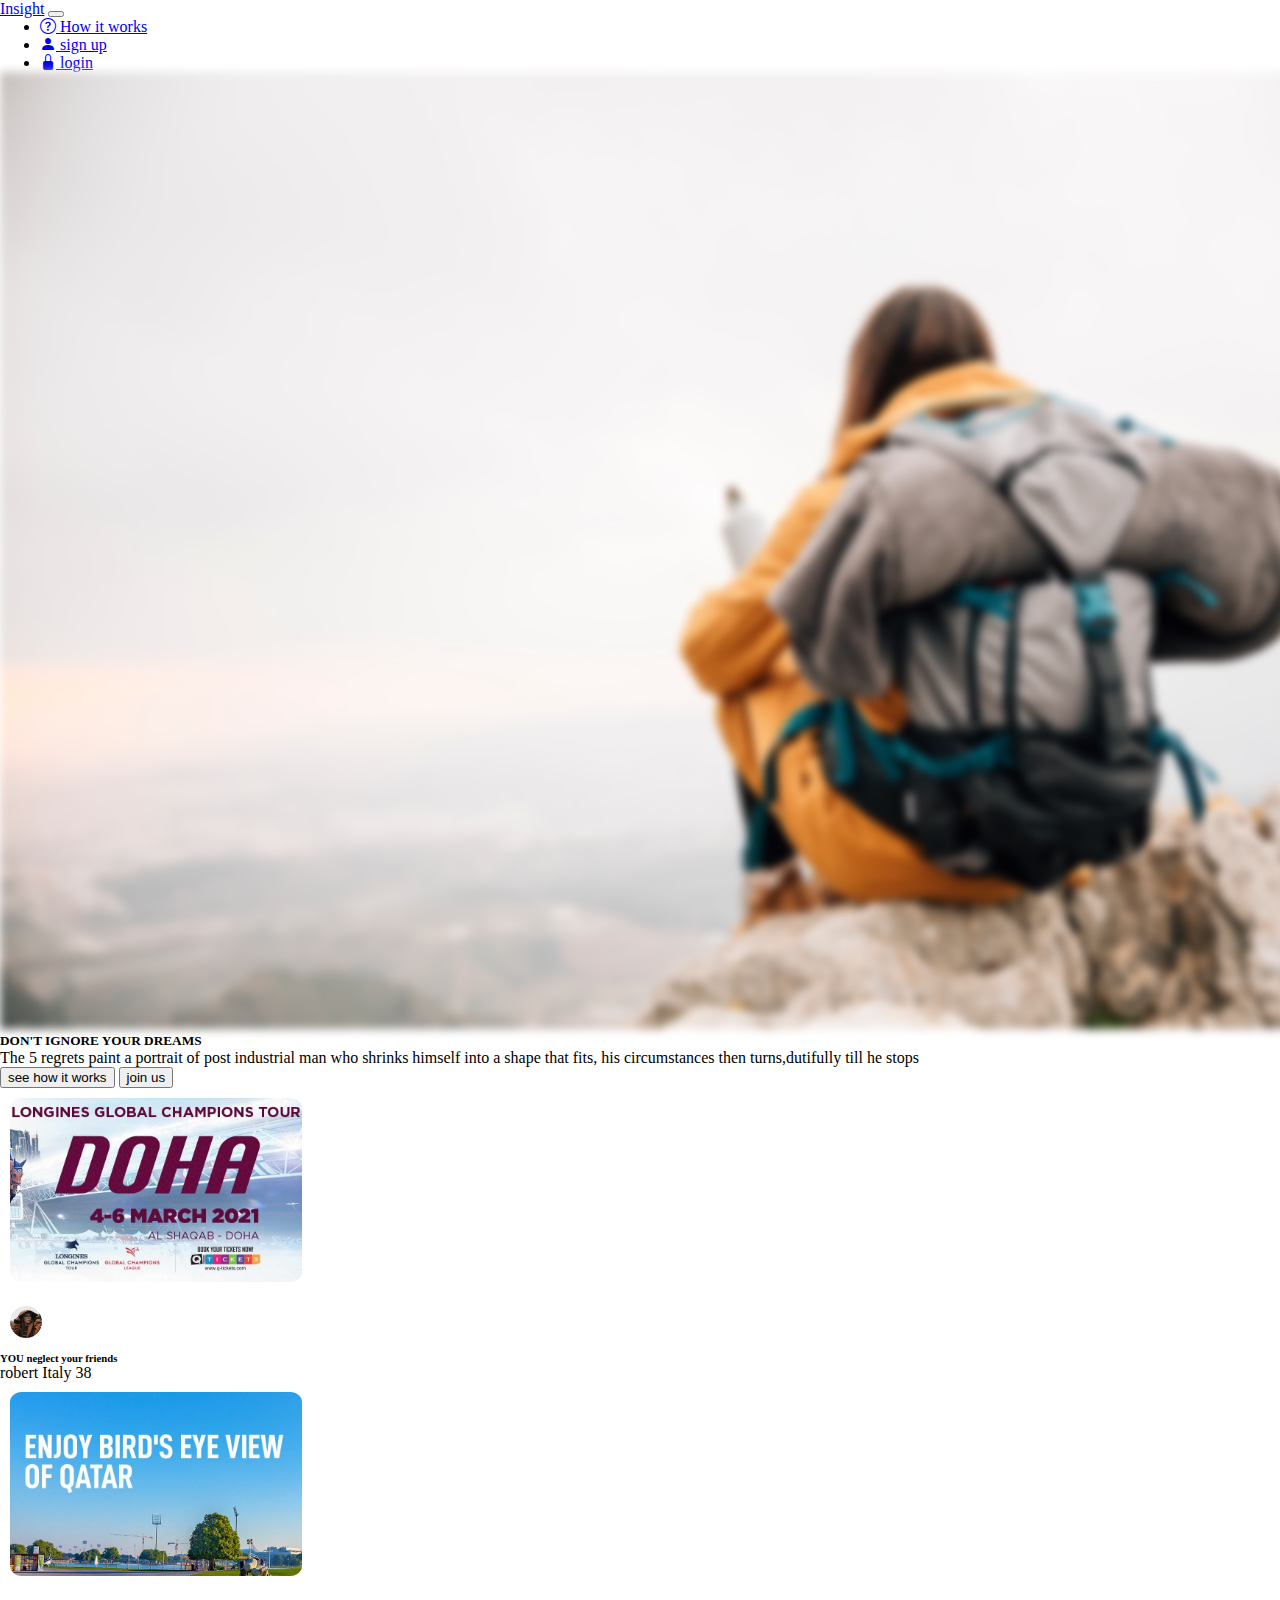
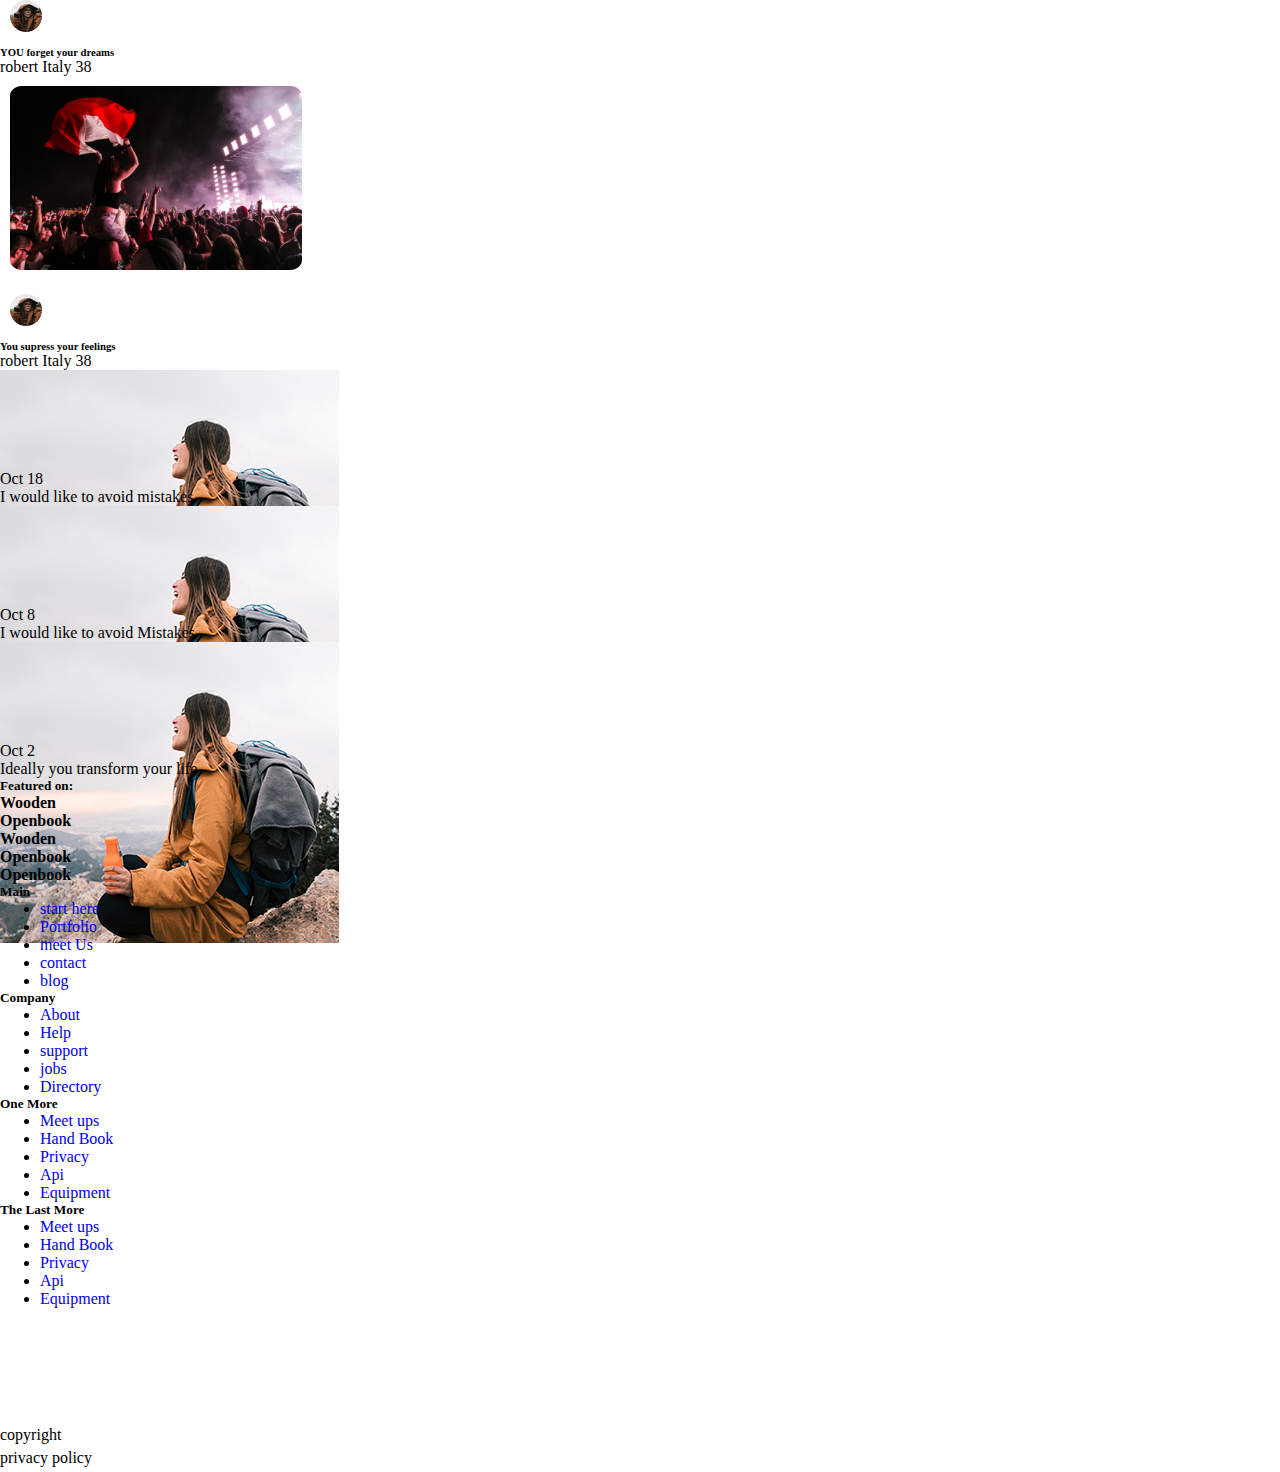
<file: index.html>
<!DOCTYPE html>
<html lang="en">

<head>
    <meta charset="UTF-8">
    <meta http-equiv="X-UA-Compatible" content="IE=edge">
    <meta name="viewport" content="width=device-width, initial-scale=1.0">
    <link href="https://cdn.jsdelivr.net/npm/bootstrap@5.1.3/dist/css/bootstrap.min.css" rel="stylesheet"
        integrity="sha384-1BmE4kWBq78iYhFldvKuhfTAU6auU8tT94WrHftjDbrCEXSU1oBoqyl2QvZ6jIW3" crossorigin="anonymous">
    <link rel="stylesheet" href="css/style.css">
    <link rel="stylesheet" href="https://cdn.jsdelivr.net/npm/bootstrap-icons@1.8.1/font/bootstrap-icons.css">
    <title>demopage</title>
</head>

<body>
    <nav class="navbar navbar-expand-lg navbar-light bg-light">
        <div class="container-fluid">
            <a class="navbar-brand" href="#">Insight</a>
            <button class="navbar-toggler" type="button" data-bs-toggle="collapse"
                data-bs-target="#navbarSupportedContent" aria-controls="navbarSupportedContent" aria-expanded="false"
                aria-label="Toggle navigation">
                <span class="navbar-toggler-icon"></span>
            </button>
            <div class="collapse navbar-collapse justify-content-end" id="navbarSupportedContent">
                <ul class="navbar-nav nav-tabs mb-2 mb-lg-0">
                    <li class="nav-item ">

                        <a class="nav-link active" aria-current="page" href="#" aria-describedby="basic-addon1"><i
                                class="bi bi-question-circle"></i> How it works</a>
                    </li>
                    <li class="nav-item">
                        <a class="nav-link" href="#"><i class="bi bi-person-fill"></i> sign up</a>
                    </li>

                    <li class="nav-item">
                        <a class="nav-link " href="#"><i class="bi bi-lock-fill"></i> login</a>
                    </li>
                </ul>

            </div>
        </div>
    </nav>
  
    <div class="banner">
        <div class="container-fluid">
            <div class="row text-center">
                <div class="col px-0 text-center ">
                    <div class="card">
                        <img src="./images/bannerimage.png" class="card-img " alt="...">
                        <div class="card-img-overlay">
                            <h5 class="card-title">DON'T IGNORE YOUR DREAMS</h5>
                            <p class="card-text">The 5 regrets paint a portrait of post industrial man who shrinks
                                himself into a shape that fits,
                                his circumstances
                                then turns,dutifully till he stops</p>
                            <button type="button" class="btn btn-success ">see how it works</button>
                            <button type="button" class="btn btn-primary">join us</button>

                        </div>
                    </div>
                </div>
            </div>
        </div>
    </div>

    <div class="container py-5">
        <div class="row">
            <div class="col">
                <div class="card">
                    <img src="./images/image1.png" style="margin:10px;" alt="image">
                    <div class="card-body d-flex">
                        <div>

                            <img src="./images/Group 287.png" alt="image small1" style="margin:10px;">
                        </div>
                        <div>
                            <h6>YOU neglect your friends</h6>
                            <p class="text-muted">robert Italy 38</p>
                        </div>
                    </div>
                </div>
            </div>
            <div class="col">
                <div class="card">
                    <img src="./images/image2.png" alt="image2" style="margin:10px;">
                    <div class="card-body d-flex">
                        <div>

                            <img src="./images/Group 287.png" alt="image small2" style="margin:10px;">
                        </div>
                        <div>
                            <h6>YOU forget your dreams</h6>
                            <p class="text-muted">robert Italy 38</p>
                        </div>
                    </div>
                </div>
            </div>
            <div class="col">
                <div class="card">
                    <img src="./images/image3.png" alt="image3" style="margin:10px;">
                    <div class="card-body d-flex">
                        <div>

                            <img src="./images/Group 287.png" alt="image small3" style="margin:10px;">
                        </div>
                        <div>
                            <h6>You supress your feelings</h6>
                            <p class="text-muted">robert Italy 38</p>
                        </div>
                    </div>
                </div>
            </div>
        </div>
        <div class="container py-md-5 py-3 third-container">
            <div class="row">
                <div class="col">
                    <div class="card-group border-top border-bottom py-5">
                        <div class="card">

                            <div class="card-body d-flex">
                                <div class="circle">

                                    <img src="./images/card1.png" class="img-fluid rounded-circle" >
                                </div>
                                <div>
                                    <p class="text-muted">Oct 18</p>
                                    <p>I would like to avoid mistakes</p>

                                </div>
                            </div>
                        </div>
                        <div class="card">

                            <div class="card-body d-flex">
                                <div class="circle">

                                    <img src="./images/card1.png"class="img-fluid rounded-circle">
                                </div>
                                <div>
                                    <p class="text-muted">Oct 8</p>
                                    <p>I would like to avoid Mistakes</p>

                                </div>
                            </div>
                        </div>
                        <div class="card">

                            <div class="card-body d-flex">
                                <div class="circle">

                                    <img src="./images/card1.png" class="img-fluid rounded-circle">
                                </div>
                                <div>
                                    <p class="text-muted">Oct 2</p>
                                    <p>Ideally you transform your life</p>
                                </div>
                            </div>
                        </div>
                    </div>

                </div>
            </div>
        </div>
    </div>
    <div class="container py-5">
        <div class="row">
            <div class="col-md-2 col-12">
            <h5>Featured on:</h5>
            </div>
            <div class="col-md-2 col-12">
                <h4>Wooden</h4>
            </div>
            <div class="col-md-2 col-12">
                <h4>Openbook</h4>
            </div>
            <div class="col-md-2 col-12">
                <h4>Wooden</h4>
            </div>
            <div class="col-md-2 col-12">
                <h4>Openbook</h4>
            </div>
            <div class="col-md-2 col-12">
                <h4>Openbook</h4>
            </div>
        </div>
    </div>
    <footer class="bg-dark py-md-5 py-3  ">
        <div class="container ">
            <div class="row ">
                <div class="col-md-2 col-12">
                    <h5 class="text-white">Main</h5>
                    <ul class="list-unstyled text-small">
                        <li><a href="#" class="text-muted">start here</a></li>
                        <li><a href="#" class="text-muted">Portfolio</a></li>
                        <li><a href="#" class="text-muted">meet Us</a></li>
                        <li><a href="#" class="text-muted">contact</a></li>
                        <li><a href="#" class="text-muted">blog</a></li>
                      
                    </ul>
                </div>
                <div class=" col-md-2 col-12 ">
                    <h5 class="text-white">Company</h5>
                    <ul class="list-unstyled text-small">
                        <li><a href="#" class="text-muted">About</a></li>
                        <li><a href="#" class="text-muted">Help</a></li>
                        <li><a href="#" class="text-muted">support</a></li>
                        <li><a href="#" class="text-muted">jobs</a></li>
                        <li><a href="#" class="text-muted">Directory</a></li>
                       
                    </ul>
                </div>
                <div class="col-md-2 col-12 ">
                    <h5 class="text-white">One More</h5>
                    <ul class="list-unstyled text-small">
                        <li><a href="#" class="text-muted">Meet ups</a></li>
                        <li><a href="#" class="text-muted">Hand Book</a></li>
                        <li><a href="#" class="text-muted">Privacy</a></li>
                        <li><a href="#" class="text-muted">Api</a></li>
                        <li><a href="#" class="text-muted">Equipment</a></li>
                        
                    </ul>
                </div>
                <div class="col-md-2 col-12 ">
                    <h5 class="text-white">The Last More</h5>
                    <ul class="list-unstyled text-small">
                        <li><a href="#" class="text-muted">Meet ups</a></li>
                        <li><a href="#" class="text-muted">Hand Book</a></li>
                        <li><a href="#" class="text-muted">Privacy</a></li>
                        <li><a href="#" class="text-muted">Api</a></li>
                        <li><a href="#" class="text-muted">Equipment</a></li>
                        
                    </ul>
                </div>
                <div class="col-md-4 col-12 text-end text-white">
                    <p>
                        <a href="#"><i class="bi bi-twitter icons"></i></a>
                         <a href="#"><i class="bi bi-facebook icons"></i> </a>
                          <a href="#"><i class="bi bi-whatsapp icons"></i></a>
                    </p>
                    <div class="copyright">

                        <p>copyright</p>
                        <p>privacy policy</p>
                    </div>


                </div>
            </div>
        </div>

    </footer>

    <script src="https://cdn.jsdelivr.net/npm/@popperjs/core@2.10.2/dist/umd/popper.min.js"
        integrity="sha384-7+zCNj/IqJ95wo16oMtfsKbZ9ccEh31eOz1HGyDuCQ6wgnyJNSYdrPa03rtR1zdB"
        crossorigin="anonymous"></script>
    <script src="https://cdn.jsdelivr.net/npm/bootstrap@5.1.3/dist/js/bootstrap.min.js"
        integrity="sha384-QJHtvGhmr9XOIpI6YVutG+2QOK9T+ZnN4kzFN1RtK3zEFEIsxhlmWl5/YESvpZ13" crossorigin="anonymous">
        </script>

</body>

</html>
</file>
<file: css/style.css>
*{
    margin: 0;
    box-sizing: border-box;
}
body{
    box-sizing: border-box;
    margin: 0;
}
h6{
    margin-bottom: 0;
}

.card-img{
    filter: blur(5px);
}
.card-img-overlay{
    top:30%;
}
.third-container p{
    margin-bottom: 0;
}
.icons{
    margin-right: 10px;
    font-size: 25px;
}
.copyright{
    margin-top:90px;
}
.copyright p{
    margin-bottom: 5px;
}
.card-group .card{
    border:none;
}
.circle{
    width:100px;
    height:100px;
    /* border:1px solid red; */
    border-radius: 50%;
    margin-right: 15px;
}
footer a{
    text-decoration: none;
}
footer .bi{
    color:white;
}
</file>
